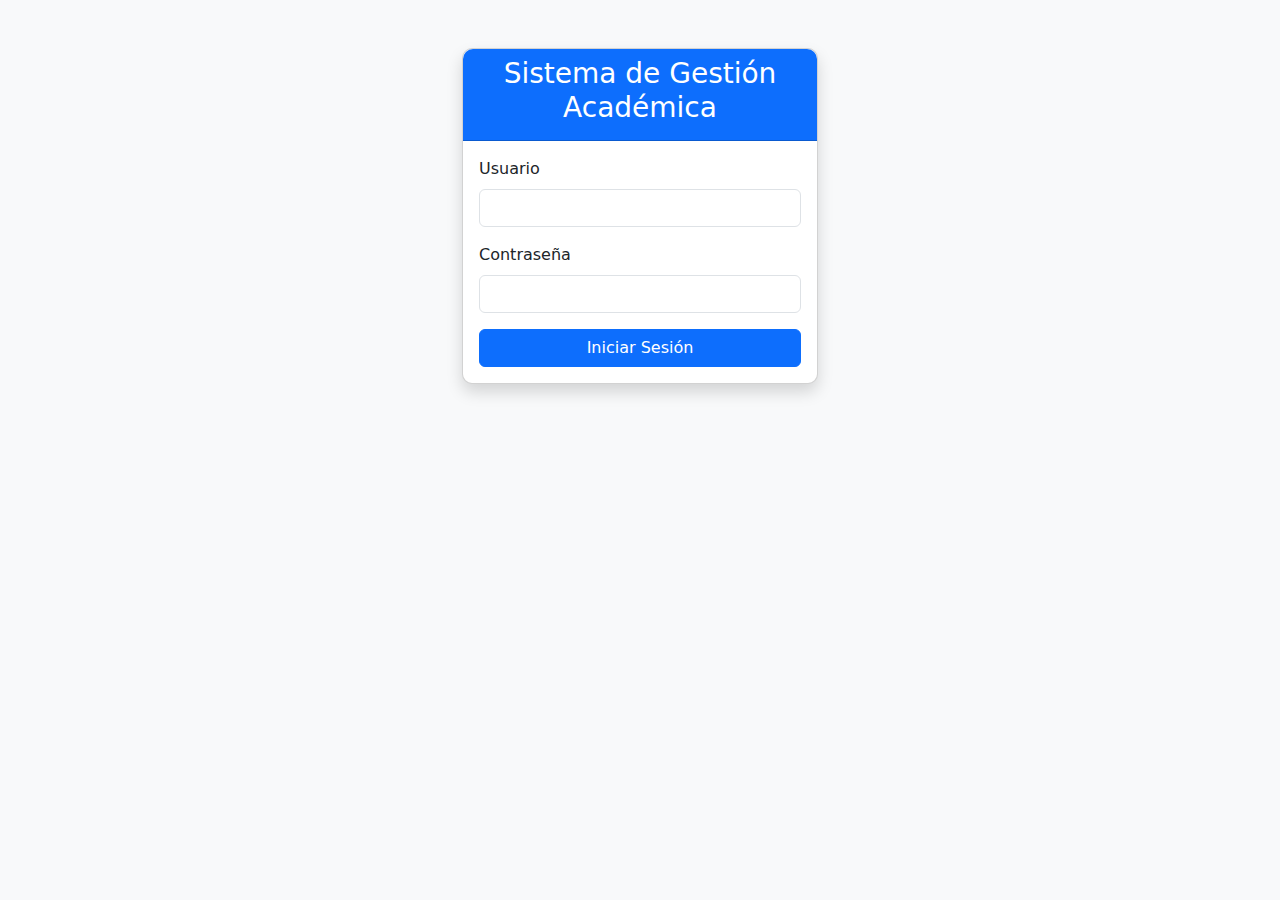
<file: index.html>
<!DOCTYPE html>
<html lang="es">
<head>
    <meta charset="UTF-8">
    <meta name="viewport" content="width=device-width, initial-scale=1.0">
    <title>Sistema de Gestión Académica - Login</title>
    <link href="https://cdn.jsdelivr.net/npm/bootstrap@5.3.0/dist/css/bootstrap.min.css" rel="stylesheet">
    <link rel="stylesheet" href="css/style.css">
</head>
<body class="bg-light">
    <div class="container">
        <div class="row justify-content-center mt-5">
            <div class="col-md-6 col-lg-4">
                <div class="card shadow">
                    <div class="card-header bg-primary text-white text-center">
                        <h3>Sistema de Gestión Académica</h3>
                    </div>
                    <div class="card-body">
                        <form id="loginForm">
                            <div class="mb-3">
                                <label for="username" class="form-label">Usuario</label>
                                <input type="text" class="form-control" id="username" required>
                            </div>
                            <div class="mb-3">
                                <label for="password" class="form-label">Contraseña</label>
                                <input type="password" class="form-control" id="password" required>
                            </div>
                            <div class="d-grid gap-2">
                                <button type="submit" class="btn btn-primary">Iniciar Sesión</button>
                            </div>
                        </form>
                    </div>
                </div>
            </div>
        </div>
    </div>

    <!-- Modal de credenciales incorrectas -->
    <div class="modal fade" id="errorModal" tabindex="-1" aria-hidden="true">
        <div class="modal-dialog">
            <div class="modal-content">
                <div class="modal-header bg-danger text-white">
                    <h5 class="modal-title">Error</h5>
                    <button type="button" class="btn-close" data-bs-dismiss="modal" aria-label="Close"></button>
                </div>
                <div class="modal-body">
                    Usuario o contraseña incorrectos. Intente nuevamente.
                </div>
                <div class="modal-footer">
                    <button type="button" class="btn btn-secondary" data-bs-dismiss="modal">Cerrar</button>
                </div>
            </div>
        </div>
    </div>

    <script src="https://cdn.jsdelivr.net/npm/bootstrap@5.3.0/dist/js/bootstrap.bundle.min.js"></script>
    <script src="js/script.js"></script>
</body>
</html>
</file>
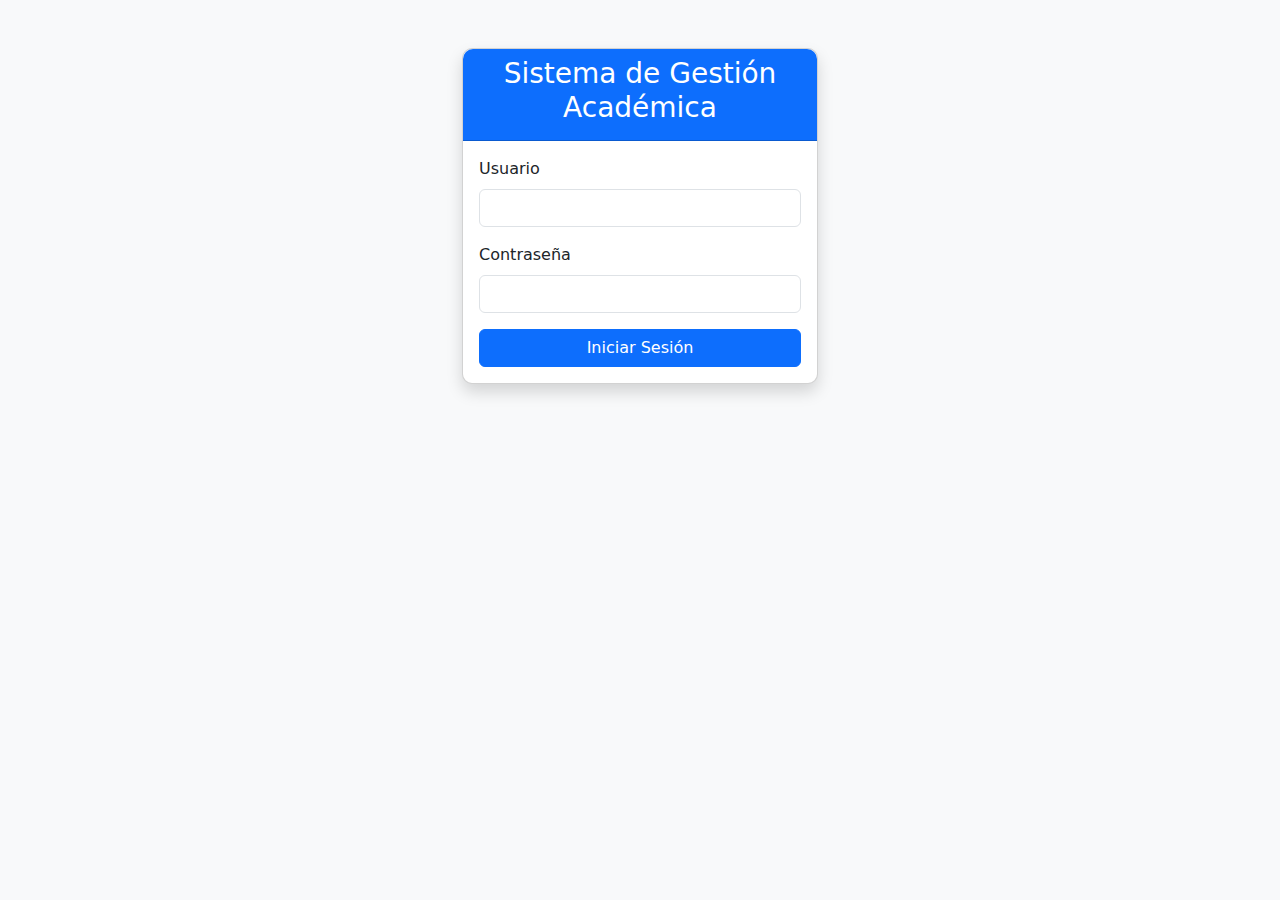
<file: materias.html>
<!DOCTYPE html>
<html lang="es">
<head>
    <meta charset="UTF-8">
    <meta name="viewport" content="width=device-width, initial-scale=1.0">
    <title>Materias Cursadas - Sistema de Gestión Académica</title>
    <link href="https://cdn.jsdelivr.net/npm/bootstrap@5.3.0/dist/css/bootstrap.min.css" rel="stylesheet">
    <link rel="stylesheet" href="css/style.css">
</head>
<body>
    <!-- Navbar -->
    <nav class="navbar navbar-expand-lg navbar-dark bg-primary sticky-top">
        <div class="container">
            <a class="navbar-brand" href="#">Gestión Académica</a>
            <button class="navbar-toggler" type="button" data-bs-toggle="collapse" data-bs-target="#navbarNav">
                <span class="navbar-toggler-icon"></span>
            </button>
            <div class="collapse navbar-collapse" id="navbarNav">
                <ul class="navbar-nav ms-auto">
                    <li class="nav-item">
                        <a class="nav-link" href="panel.html">Inicio</a>
                    </li>
                    <li class="nav-item">
                        <a class="nav-link active" href="materias.html">Materias</a>
                    </li>
                    <li class="nav-item">
                        <a class="nav-link" href="promedio.html">Promedio</a>
                    </li>
                    <li class="nav-item">
                        <a class="nav-link" href="calendario.html">Calendario</a>
                    </li>
                    <li class="nav-item">
                        <a class="nav-link" href="#" id="logoutBtn">Cerrar Sesión</a>
                    </li>
                </ul>
            </div>
        </div>
    </nav>

    <!-- Contenido principal -->
    <main class="container my-5">
        <h1 class="text-center mb-4">Materias Cursadas</h1>
        
        <div class="row mb-4">
            <div class="col-md-6">
                <h3>Materias Actuales</h3>
                <div class="table-responsive">
                    <table class="table table-striped table-hover">
                        <thead class="table-primary">
                            <tr>
                                <th>Materia</th>
                                <th>Profesor</th>
                                <th>Horario</th>
                            </tr>
                        </thead>
                        <tbody>
                            <tr>
                                <td>Matemáticas Avanzadas</td>
                                <td>Lic. Ruben Condori</td>
                                <td>Lunes y Miércoles 8:00-11:00</td>
                            </tr>
                            <tr>
                                <td>Programación Web</td>
                                <td>Ing. Luis Medina</td>
                                <td>Martes y Jueves 8:00-11:00</td>
                            </tr>
                            <tr>
                                <td>Base de Datos</td>
                                <td>Lic. Ludwing Lopez</td>
                                <td>Viernes 8:00-11:00</td>
                            </tr>
                        </tbody>
                    </table>
                </div>
            </div>
            
            <div class="col-md-6">
                <h3>Historial Académico</h3>
                <div class="table-responsive">
                    <table class="table table-striped table-hover">
                        <thead class="table-success">
                            <tr>
                                <th>Materia</th>
                                <th>Nota</th>
                                <th>Periodo</th>
                            </tr>
                        </thead>
                        <tbody>
                            <tr>
                                <td>Introducción a la Programación</td>
                                <td>85</td>
                                <td>2022-1</td>
                            </tr>
                            <tr>
                                <td>Álgebra Lineal</td>
                                <td>90</td>
                                <td>2022-1</td>
                            </tr>
                            <tr>
                                <td>Estructuras de Datos</td>
                                <td>88</td>
                                <td>2022-2</td>
                            </tr>
                        </tbody>
                    </table>
                </div>
            </div>
        </div>
        
        <div class="card shadow">
            <div class="card-header bg-info text-white">
                <h4 class="mb-0">Resumen Académico</h4>
            </div>
            <div class="card-body">
                <div class="row">
                    <div class="col-md-4 text-center">
                        <h5>Materias Aprobadas</h5>
                        <div class="display-4 text-success">12</div>
                    </div>
                    <div class="col-md-4 text-center">
                        <h5>Materias Cursando</h5>
                        <div class="display-4 text-primary">3</div>
                    </div>
                    <div class="col-md-4 text-center">
                        <h5>Materias Pendientes</h5>
                        <div class="display-4 text-warning">5</div>
                    </div>
                </div>
            </div>
        </div>
    </main>

    <!-- Pie de página -->
    <footer class="bg-dark text-white py-4 mt-5">
        <div class="container">
            <div class="row">
                <div class="col-md-6">
                    <h5>Sistema de Gestión Académica</h5>
                    <p class="mb-0">Plataforma para el seguimiento del rendimiento estudiantil.</p>
                </div>
                <div class="col-md-6 text-md-end">
                    <p class="mb-0">&copy; 2023 Todos los derechos reservados</p>
                </div>
            </div>
        </div>
    </footer>

    <script src="https://cdn.jsdelivr.net/npm/bootstrap@5.3.0/dist/js/bootstrap.bundle.min.js"></script>
    <script src="js/script.js"></script>
</body>
</html>
</file>
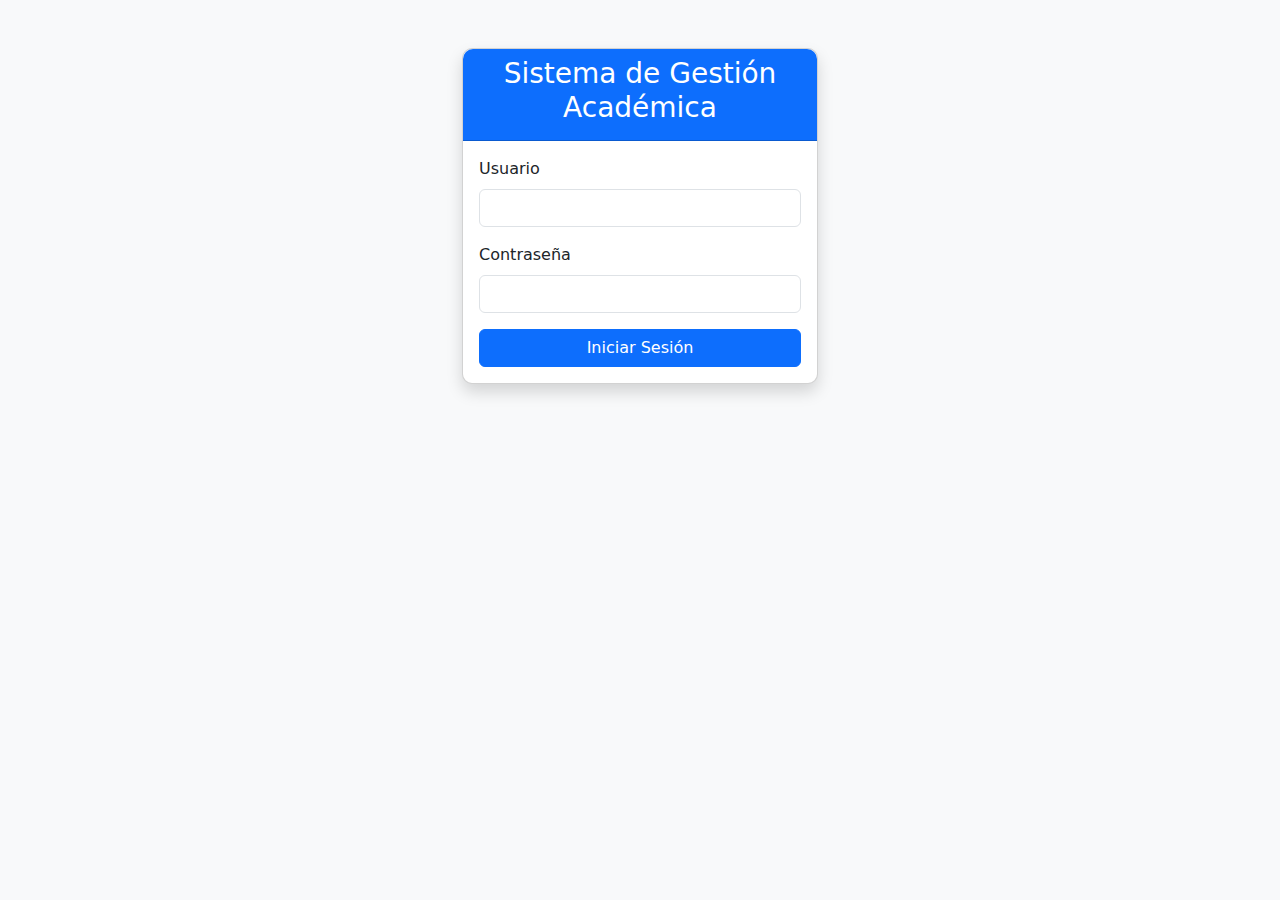
<file: panel.html>
<!DOCTYPE html>
<html lang="es">
<head>
    <meta charset="UTF-8">
    <meta name="viewport" content="width=device-width, initial-scale=1.0">
    <title>Panel Principal - Sistema de Gestión Académica</title>
    <link href="https://cdn.jsdelivr.net/npm/bootstrap@5.3.0/dist/css/bootstrap.min.css" rel="stylesheet">
    <link rel="stylesheet" href="css/style.css">
</head>
<body>
    <!-- Navbar -->
    <nav class="navbar navbar-expand-lg navbar-dark bg-primary sticky-top">
        <div class="container">
            <a class="navbar-brand" href="#">Gestión Académica</a>
            <button class="navbar-toggler" type="button" data-bs-toggle="collapse" data-bs-target="#navbarNav">
                <span class="navbar-toggler-icon"></span>
            </button>
            <div class="collapse navbar-collapse" id="navbarNav">
                <ul class="navbar-nav ms-auto">
                    <li class="nav-item">
                        <a class="nav-link active" href="panel.html">Inicio</a>
                    </li>
                    <li class="nav-item">
                        <a class="nav-link" href="materias.html">Materias</a>
                    </li>
                    <li class="nav-item">
                        <a class="nav-link" href="promedio.html">Promedio</a>
                    </li>
                    <li class="nav-item">
                        <a class="nav-link" href="calendario.html">Calendario</a>
                    </li>
                    <li class="nav-item">
                        <a class="nav-link" href="#" id="logoutBtn">Cerrar Sesión</a>
                    </li>
                </ul>
            </div>
        </div>
    </nav>

    <!-- Contenido principal -->
    <main class="container my-5">
        <h1 class="text-center mb-4">Panel Principal</h1>
        <div class="row g-4">
            <!-- Card 1: Materias cursadas -->
            <div class="col-md-4">
                <div class="card h-100 shadow">
                    <div class="card-body text-center">
                        <i class="bi bi-book fs-1 text-primary"></i>
                        <h5 class="card-title mt-3">Materias Cursadas</h5>
                        <p class="card-text">Consulta las materias que estás cursando actualmente y tu historial académico.</p>
                        <a href="materias.html" class="btn btn-primary">Ver Materias</a>
                    </div>
                </div>
            </div>
            
            <!-- Card 2: Promedio general -->
            <div class="col-md-4">
                <div class="card h-100 shadow">
                    <div class="card-body text-center">
                        <i class="bi bi-graph-up fs-1 text-success"></i>
                        <h5 class="card-title mt-3">Promedio General</h5>
                        <p class="card-text">Revisa tu promedio general de notas y tu rendimiento académico.</p>
                        <a href="promedio.html" class="btn btn-success">Ver Promedio</a>
                    </div>
                </div>
            </div>
            
            <!-- Card 3: Calendario de exámenes -->
            <div class="col-md-4">
                <div class="card h-100 shadow">
                    <div class="card-body text-center">
                        <i class="bi bi-calendar-event fs-1 text-warning"></i>
                        <h5 class="card-title mt-3">Calendario de Exámenes</h5>
                        <p class="card-text">Consulta las fechas importantes y programación de tus exámenes.</p>
                        <a href="calendario.html" class="btn btn-warning">Ver Calendario</a>
                    </div>
                </div>
            </div>
        </div>
    </main>

    <!-- Pie de página -->
    <footer class="bg-dark text-white py-4 mt-5">
        <div class="container">
            <div class="row">
                <div class="col-md-6">
                    <h5>Sistema de Gestión Académica</h5>
                    <p class="mb-0">Plataforma para el seguimiento del rendimiento estudiantil UPC.</p>
                </div>
                <div class="col-md-6 text-md-end">
                    <p class="mb-0">&copy; 2025 Todos los derechos reservados</p>
                </div>
            </div>
        </div>
    </footer>

    <script src="https://cdn.jsdelivr.net/npm/bootstrap@5.3.0/dist/js/bootstrap.bundle.min.js"></script>
    <script src="https://cdn.jsdelivr.net/npm/bootstrap-icons@1.10.0/font/bootstrap-icons.css"></script>
    <script src="js/script.js"></script>
</body>
</html>
</file>
<file: css/style.css>
/* Estilos generales */
body {
    display: flex;
    flex-direction: column;
    min-height: 100vh;
}

main {
    flex: 1;
}

/* Estilos para el login */
.bg-light {
    background-color: #f8f9fa !important;
}

.card {
    border-radius: 10px;
}

.card-header {
    border-radius: 10px 10px 0 0 !important;
}

/* Navbar personalizado */
.navbar {
    box-shadow: 0 2px 4px rgba(0, 0, 0, 0.1);
}

/* Cards del panel principal */
.card {
    transition: transform 0.3s, box-shadow 0.3s;
}

.card:hover {
    transform: translateY(-5px);
    box-shadow: 0 10px 20px rgba(0, 0, 0, 0.1) !important;
}

/* Tablas */
.table th {
    background-color: #f8f9fa;
}

/* Pie de página */
footer {
    box-shadow: 0 -2px 4px rgba(0, 0, 0, 0.1);
}

/* Calendario */
#calendar {
    min-height: 500px;
}

/* Responsividad */
@media (max-width: 768px) {
    .display-4 {
        font-size: 2rem;
    }
    
    .card-body {
        padding: 1rem;
    }
}
</file>
